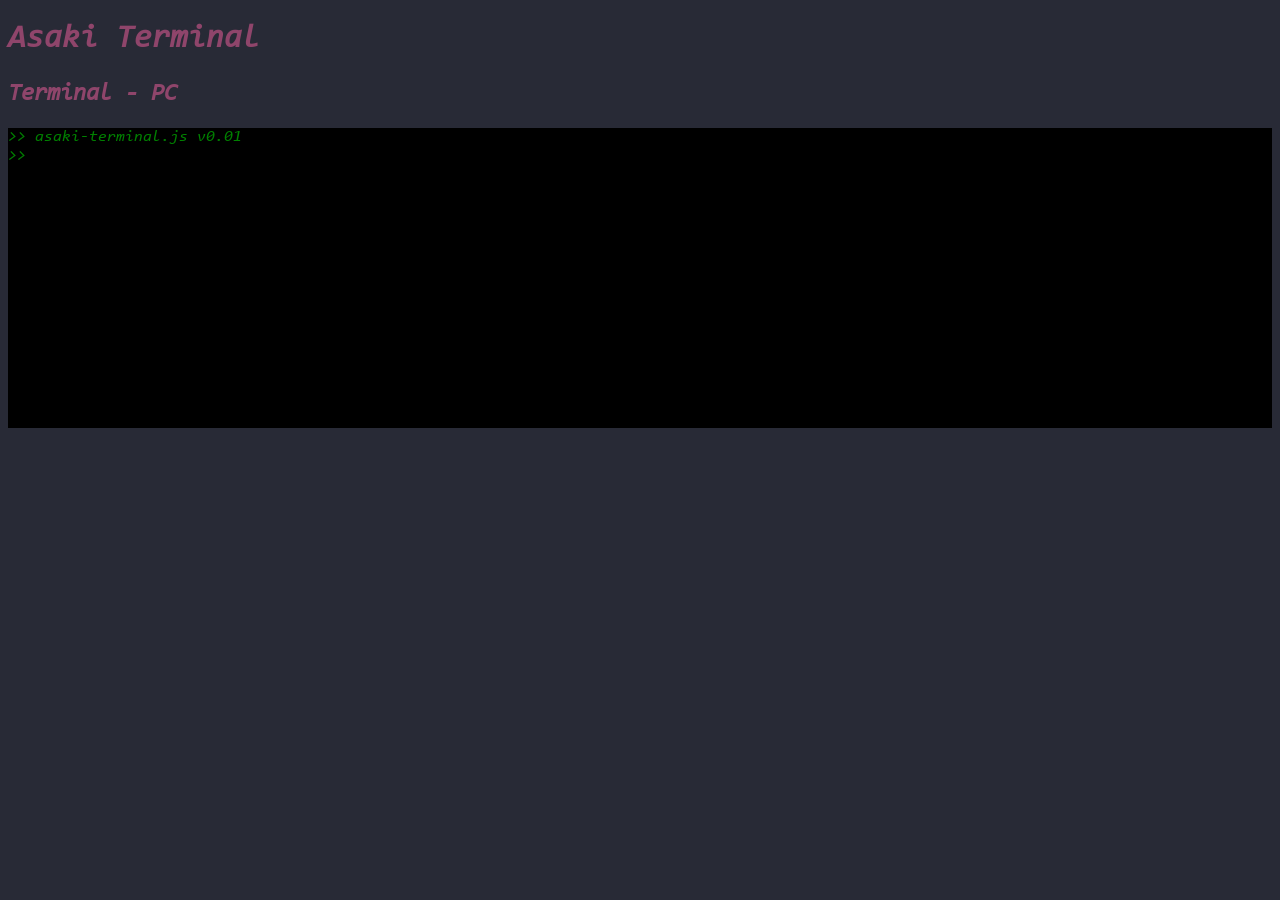
<file: index.html>
<!DOCTYPE html>
<html lang="pt">
<head>
    <meta charset="UTF-8">
    <meta http-equiv="X-UA-Compatible" content="IE=edge">
    <meta name="viewport" content="width=device-width, initial-scale=1.0">
    <link rel="stylesheet" href="terminal.css"/>
    <title>Asaki Hub</title>
</head>
<body>
    <h1 class="title">Asaki Terminal</h1>
    <div id="pc" hidden>
        <h2 class="title">Terminal - PC</h2>
        <textarea title="prompt" id="prompt" spellcheck="false"></textarea>
    </div>
    <div id="mobile" hidden>
        <h2 class="title">Terminal - Mobile</h2>
        <input type="text" id="mbprompt">
        <button id="btnprompt">Enviar</button>
        <br>
        <span>*Digite o comando e aperte "Enviar"</span>
    </div>
    <script type="module" src="interpreter.js"></script>
    <script type="module" src="terminal.js"></script>
</body>
</html>
</file>
<file: terminal.css>
@font-face {
    font-family: terminal;
    src: url(assets/fonts/codenewroman.woff);
}
.title, #prompt{
    font-family: terminal !important;
}

body{
    background-color: #282A36;
}
.title{
    color: #8F456B;
}
#prompt{
    all:initial;
    width: 100%;
    height: 300px;
    background-color: black;
    color: green;
}
</file>
